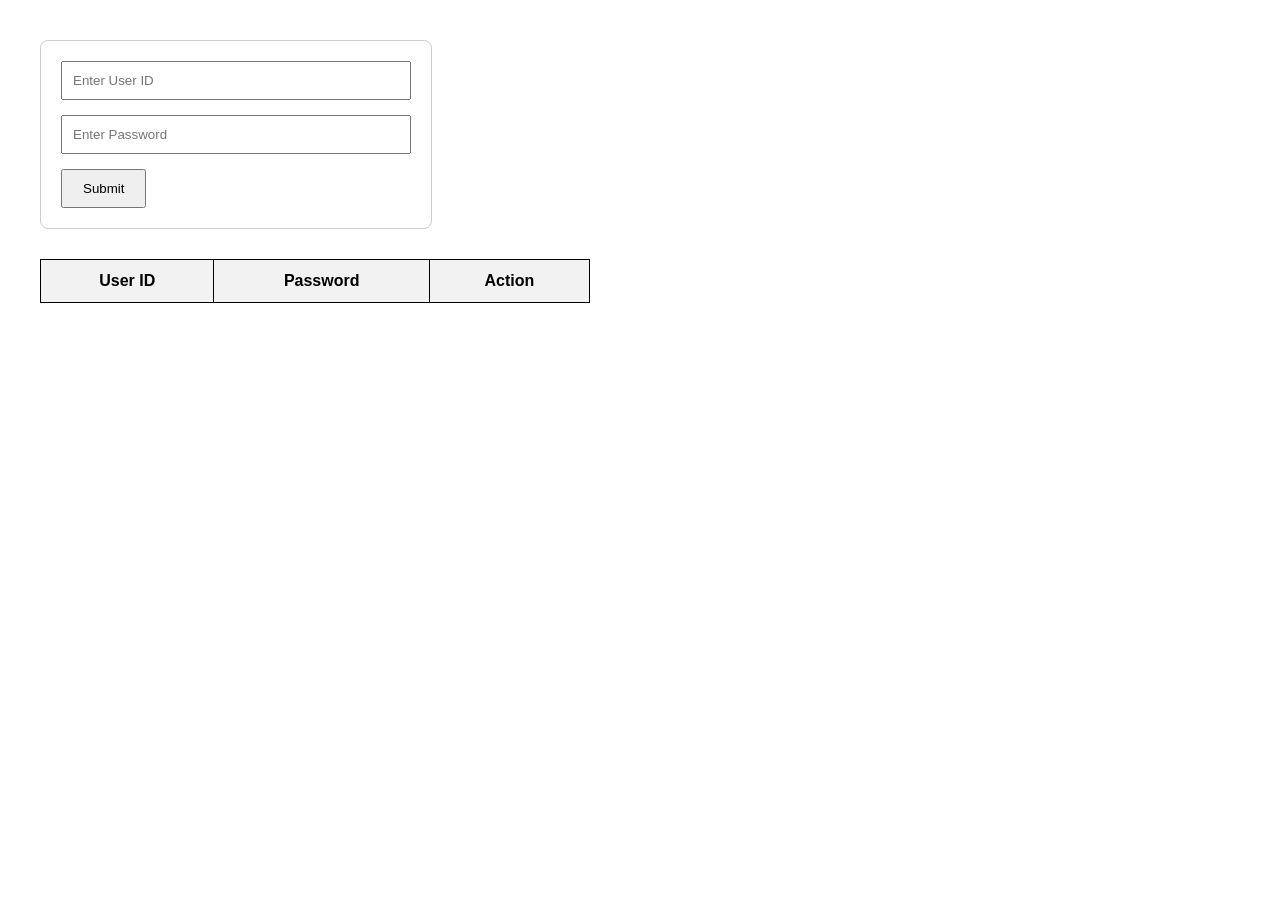
<file: index.html>
<!DOCTYPE html>
<html lang="en">

<head>
    <meta charset="UTF-8">
    <meta name="viewport" content="width=device-width, initial-scale=1.0">
    <title>JavaScript User Form</title>

    <style>
        body {
            font-family: Arial, sans-serif;
            margin: 40px;
        }

        .form-box {
            width: 350px;
            border: 1px solid #ccc;
            padding: 20px;
            border-radius: 8px;
        }

        input {
            width: 100%;
            padding: 10px;
            margin-bottom: 15px;
            box-sizing: border-box;
        }

        button {
            padding: 10px 20px;
            cursor: pointer;
        }

        table {
            width: 550px;
            border-collapse: collapse;
            margin-top: 30px;
        }

        table,
        th,
        td {
            border: 1px solid #000;
        }

        th,
        td {
            padding: 12px;
            text-align: center;
        }

        th {
            background: #f2f2f2;
        }

        svg {
            cursor: pointer;
        }
    </style>
</head>

<body>

    <!-- =========================
         User Form
    ========================== -->

    <div class="form-box">

        <input type="text" id="userid" placeholder="Enter User ID">

        <input type="password" id="password" placeholder="Enter Password">

        <button onclick="saveData()">Submit</button>

    </div>


    <!-- =========================
         Table
    ========================== -->

    <table id="dataTable">

        <tr>
            <th>User ID</th>
            <th>Password</th>
            <th>Action</th>
        </tr>

    </table>


    <script>

        // ============================================
        // Submit Button Function
        // ============================================

        function saveData() {

            // User ID ki value lena
            const user = document.getElementById("userid").value;

            // Password ki value lena
            const pass = document.getElementById("password").value;


            // Agar koi field empty ho
            if (user == "" || pass == "") {

                alert("Please fill both fields.");

                return;
            }


            // Table ko select karna
            const table = document.getElementById("dataTable");


            // New Row banana
            const row = table.insertRow();


            // 3 Cells banana
            const cell1 = row.insertCell(0);
            const cell2 = row.insertCell(1);
            const cell3 = row.insertCell(2);


            // User ID show karna
            cell1.innerHTML = user;

            // Password show karna
            cell2.innerHTML = pass;


            // Delete SVG Add karna
            cell3.innerHTML = `
            
            <svg onclick="deleteRow(this)"
                 xmlns="http://www.w3.org/2000/svg"
                 width="22"
                 height="22"
                 viewBox="0 0 24 24">

                <path
                    d="M18 6L6 18M6 6L18 18"
                    stroke="red"
                    stroke-width="2.5"
                    stroke-linecap="round"
                    fill="none"/>

            </svg>

            `;


            // Input Empty karna
            document.getElementById("userid").value = "";
            document.getElementById("password").value = "";

        }



        // ============================================
        // Delete Function
        // ============================================

        function deleteRow(icon) {

            // icon = jis SVG par click hua

            // SVG ke sabse nearest TR ko dhoondna
            const row = icon.closest("tr");

            // Row Delete kar dena
            row.remove();

        }


    </script>

</body>

</html>
</file>
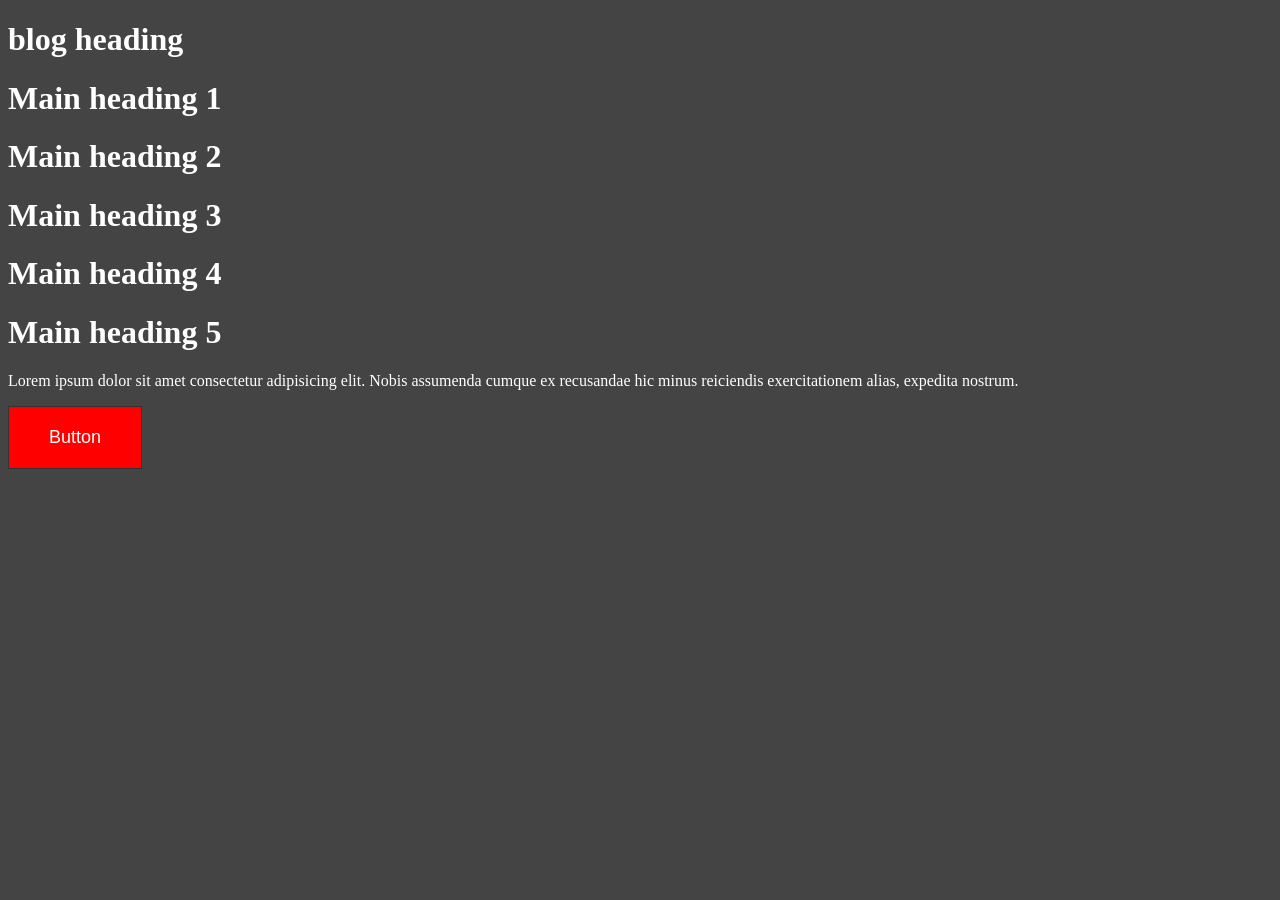
<file: hello.html>
<!DOCTYPE html>
<html lang="en">
<head>
    <meta charset="UTF-8">
    <meta name="viewport" content="width=device-width, initial-scale=1.0">
    <title>Document</title>
    <style>
        body {
            background-color: #444;
            color: #fff;
        }
        .form-table1 {
            margin-top: 20px;
            border-collapse: collapse;
            
        }
        .form-table1 td {
            padding: 20px;
            border: 2px solid #111;
        }
       
        .btn_id {
            background-color: #f00;
            color: #fff;
            font-size: 18px;
            outline: none;
            border: 1px solid #333;
            padding: 20px 40px;
        }
    </style>
</head>
<body >
   <h1 id="title">blog heading</h1>
   <h1 class="heading">Main heading 1</h1>
   <h1 class="content">Main heading 2</h1>
   <h1 class="text">Main heading 3</h1>
   <h1 class="titleheading">Main heading 4</h1>
   <h1 class="heading">Main heading 5</h1>
   <p>Lorem ipsum dolor sit amet consectetur adipisicing elit. Nobis assumenda cumque ex recusandae hic minus reiciendis exercitationem alias, expedita nostrum.</p>
   
<button type="button" class="btn_id" id="btn-click">Button</button>

   <!-- <form action="" method="post" class="form1">
    <input type="text" name="name" id="name">
    <input type="password" name="password" id="password">
    <button class="btn">Submit</button>
   </form> -->

<div class="table-show">
   

   </div>

   
   <!-- <script src="hello.js"></script> -->
   <script src="event.js"></script>


</body>
</html>
</file>
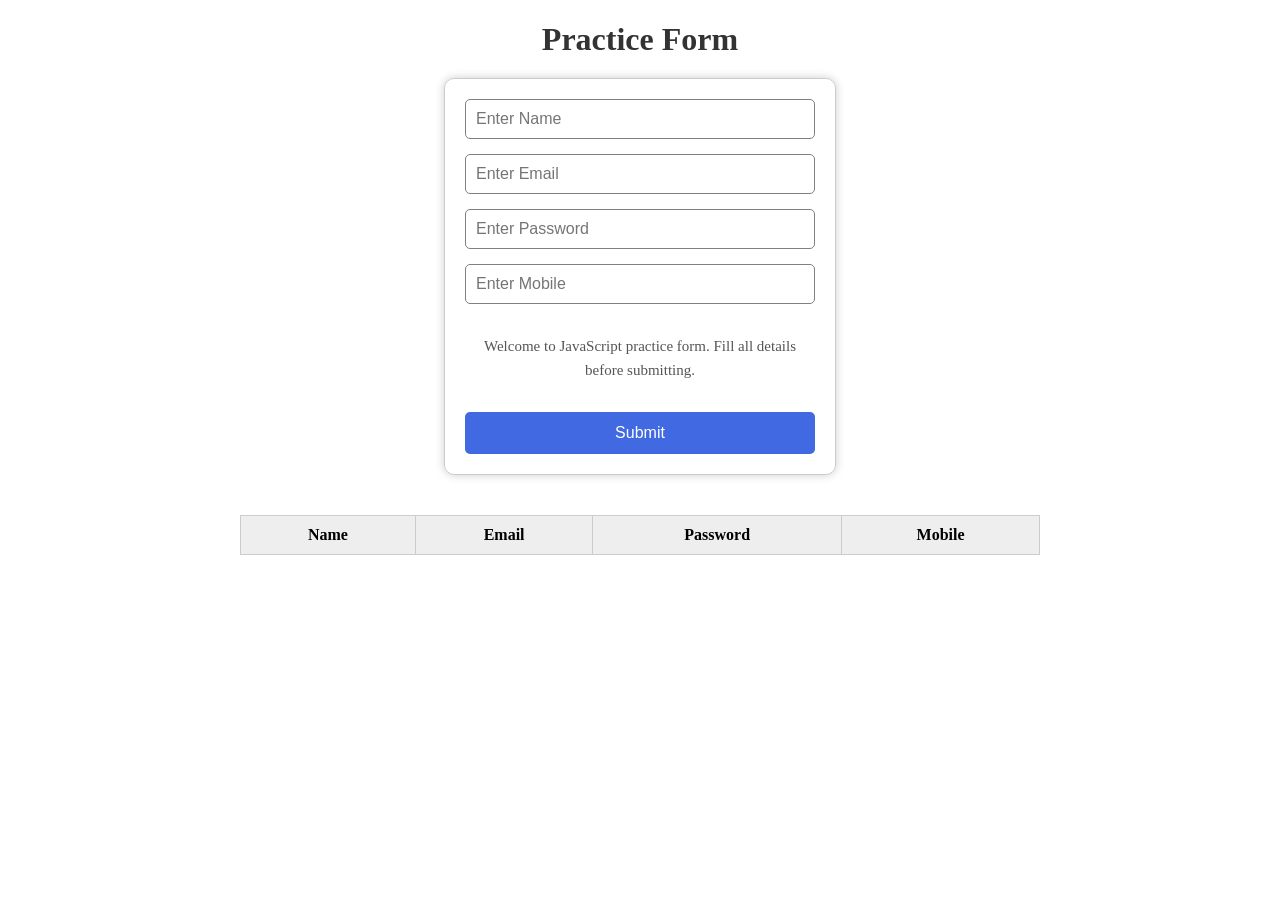
<file: pratice.html>
<!DOCTYPE html>
<html lang="en">
<head>
    <meta charset="UTF-8">
    <title>JavaScript Form Repo</title>
</head>

<body>

    <h1>Hello's</h1>

    <script>

        // ==========================
        // H1 Text Change
        // ==========================

        const heading = document.querySelector("h1");

        heading.textContent = "Practice Form";

        heading.style.textAlign = "center";
        heading.style.color = "#333";
        heading.style.marginBottom = "20px";


        // ==========================
        // Form Create
        // ==========================

        const form = document.createElement("form");

        form.setAttribute("class", "form");

        document.body.appendChild(form);


        // ==========================
        // Form CSS
        // ==========================

        form.style.width = "350px";
        form.style.margin = "auto";
        form.style.padding = "20px";
        form.style.border = "1px solid #ccc";
        form.style.borderRadius = "10px";
        form.style.boxShadow = "0 0 10px rgba(0,0,0,0.2)";
        form.style.display = "flex";
        form.style.flexDirection = "column";
        form.style.gap = "15px";


        // ==========================
        // Function Create Input
        // ==========================

        function createInput(type, placeholder) {

            const input = document.createElement("input");

            input.setAttribute("type", type);
            input.setAttribute("placeholder", placeholder);
            input.setAttribute("class", "input-box");

            input.style.padding = "10px";
            input.style.fontSize = "16px";
            input.style.border = "1px solid gray";
            input.style.borderRadius = "5px";
            input.style.outline = "none";

            return input;
        }


        // ==========================
        // 4 Inputs
        // ==========================

        const name = createInput("text", "Enter Name");

        const email = createInput("email", "Enter Email");

        const password = createInput("password", "Enter Password");

        const mobile = createInput("number", "Enter Mobile");


        form.appendChild(name);
        form.appendChild(email);
        form.appendChild(password);
        form.appendChild(mobile);


        // ==========================
        // Paragraph
        // ==========================

        const para = document.createElement("p");

        para.textContent =
            "Welcome to JavaScript practice form. Fill all details before submitting.";

        para.setAttribute("class", "paragraph");

        para.style.color = "#555";
        para.style.fontSize = "15px";
        para.style.lineHeight = "24px";
        para.style.textAlign = "center";


        form.appendChild(para);


        // ==========================
        // Submit Button
        // ==========================

        const button = document.createElement("button");

        button.textContent = "Submit";

        button.setAttribute("type", "submit");
        button.setAttribute("class", "btn");

        button.style.padding = "12px";
        button.style.fontSize = "16px";
        button.style.background = "royalblue";
        button.style.color = "white";
        button.style.border = "none";
        button.style.borderRadius = "5px";
        button.style.cursor = "pointer";


        form.appendChild(button);


        // ==================================================
        // TABLE CONTAINER
        // ==================================================

        const tableShow = document.createElement("div");

        tableShow.setAttribute("class", "table-show");

        tableShow.style.width = "800px";
        tableShow.style.margin = "40px auto";


        document.body.appendChild(tableShow);


        // ==================================================
        // TABLE CREATE
        // ==================================================

        const table = document.createElement("table");

        table.setAttribute("class", "form-table");


        table.style.width = "100%";
        table.style.borderCollapse = "collapse";
        table.style.textAlign = "center";


        // ==================================================
        // TABLE HEADER
        // ==================================================

        const thead = document.createElement("thead");

        const headerRow = document.createElement("tr");


        const headers = [
            "Name",
            "Email",
            "Password",
            "Mobile"
        ];


        headers.forEach(function (headerText) {

            const th = document.createElement("th");

            th.textContent = headerText;

            th.style.border = "1px solid #ccc";
            th.style.padding = "10px";
            th.style.background = "#eee";

            headerRow.appendChild(th);

        });


        thead.appendChild(headerRow);

        table.appendChild(thead);


        // ==================================================
        // TABLE BODY
        // ==================================================

        const tbody = document.createElement("tbody");

        table.appendChild(tbody);

        tableShow.appendChild(table);


        // ==================================================
        // FORM SUBMIT
        // ==================================================

        form.addEventListener("submit", function (event) {

            event.preventDefault();


            // ==========================
            // Get Inputs
            // ==========================

            const inputs = document.querySelectorAll(".input-box");


            // ==========================
            // Validation
            // ==========================

            for (let index = 0; index < inputs.length; index++) {

                if (inputs[index].value === "") {

                    alert("Please fill all fields.");

                    return;
                }

            }


            // ==================================================
            // CREATE NEW TABLE ROW
            // ==================================================

            const tr = document.createElement("tr");


            // ==================================================
            // INPUT DATA TABLE ME ADD
            // ==================================================

            for (let index = 0; index < inputs.length; index++) {

                const td = document.createElement("td");

                td.textContent = inputs[index].value;

                td.style.border = "1px solid #ccc";
                td.style.padding = "10px";

                tr.appendChild(td);

            }


            // ==================================================
            // ROW -> TBODY
            // ==================================================

            tbody.appendChild(tr);


            // ==================================================
            // FORM RESET
            // ==================================================

            form.reset();


        });


    </script>

</body>
</html>
</file>
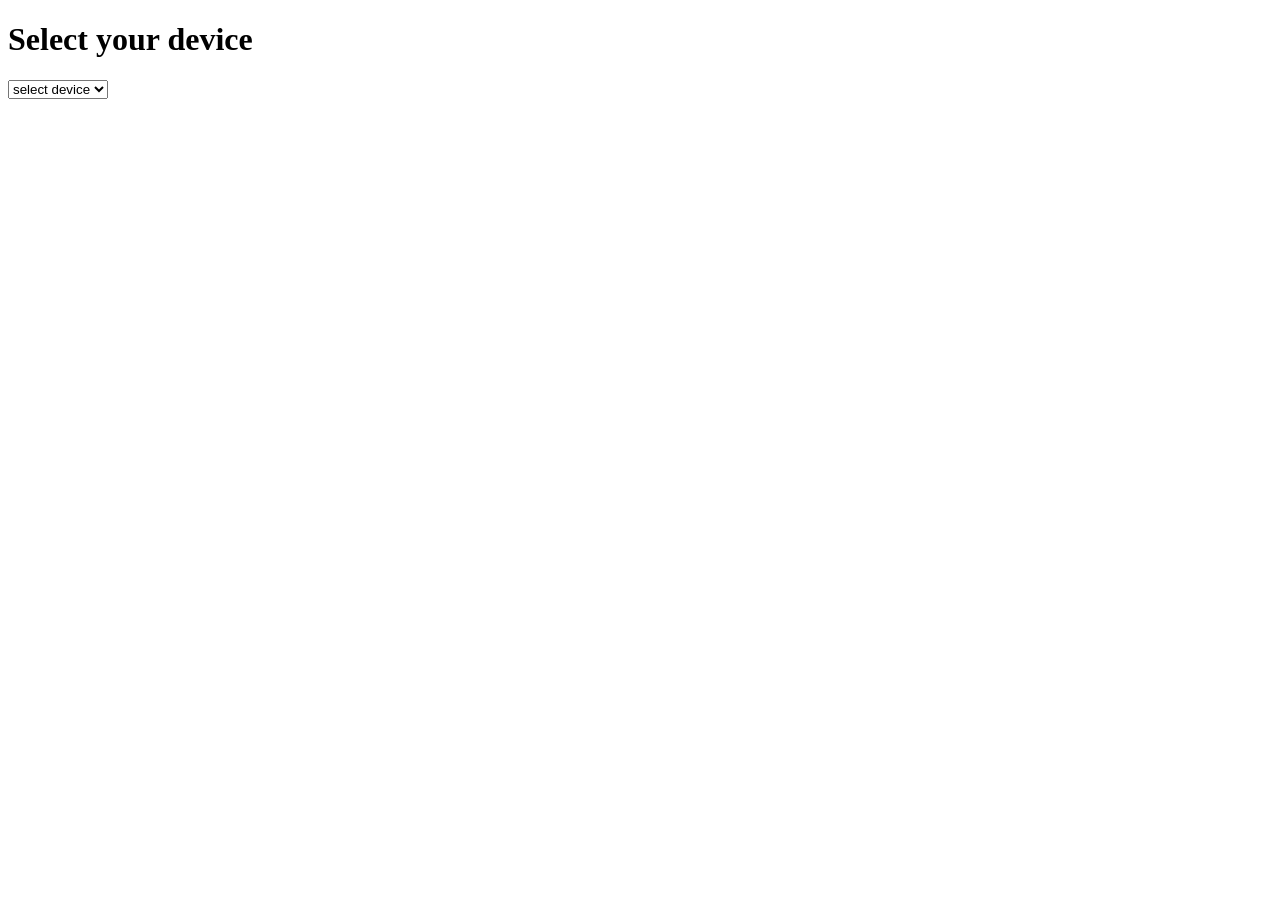
<file: two.html>
<!DOCTYPE html>
<html lang="en">
<head>
    <meta charset="UTF-8">
    <meta name="viewport" content="width=device-width, initial-scale=1.0">
    <title>Document</title>
</head>
<body>
    


    <h1> Select your device</h1>

    <select name="" id="">
        <option value="select device" selected disabled>select device</option>
        <option value="one">One</option>
        <option value="two">Two</option>
        <option value="three">Three</option>
    </select>


    <script>
       const h1 = document.querySelector("h1");

    //    const sel = document.querySelector("select")

    //    sel.addEventListener("change", function(e) {
    //     console.log(e.target.value);
    //     h1.textContent = `${e.target.value} Device Selected`
        
    //    })

    // window.addEventListener("keydown", function(event) {
    //     console.log(event.key);
    //     h1.textContent = event.key
        
    // })

    </script>
</body>
</html>
</file>
